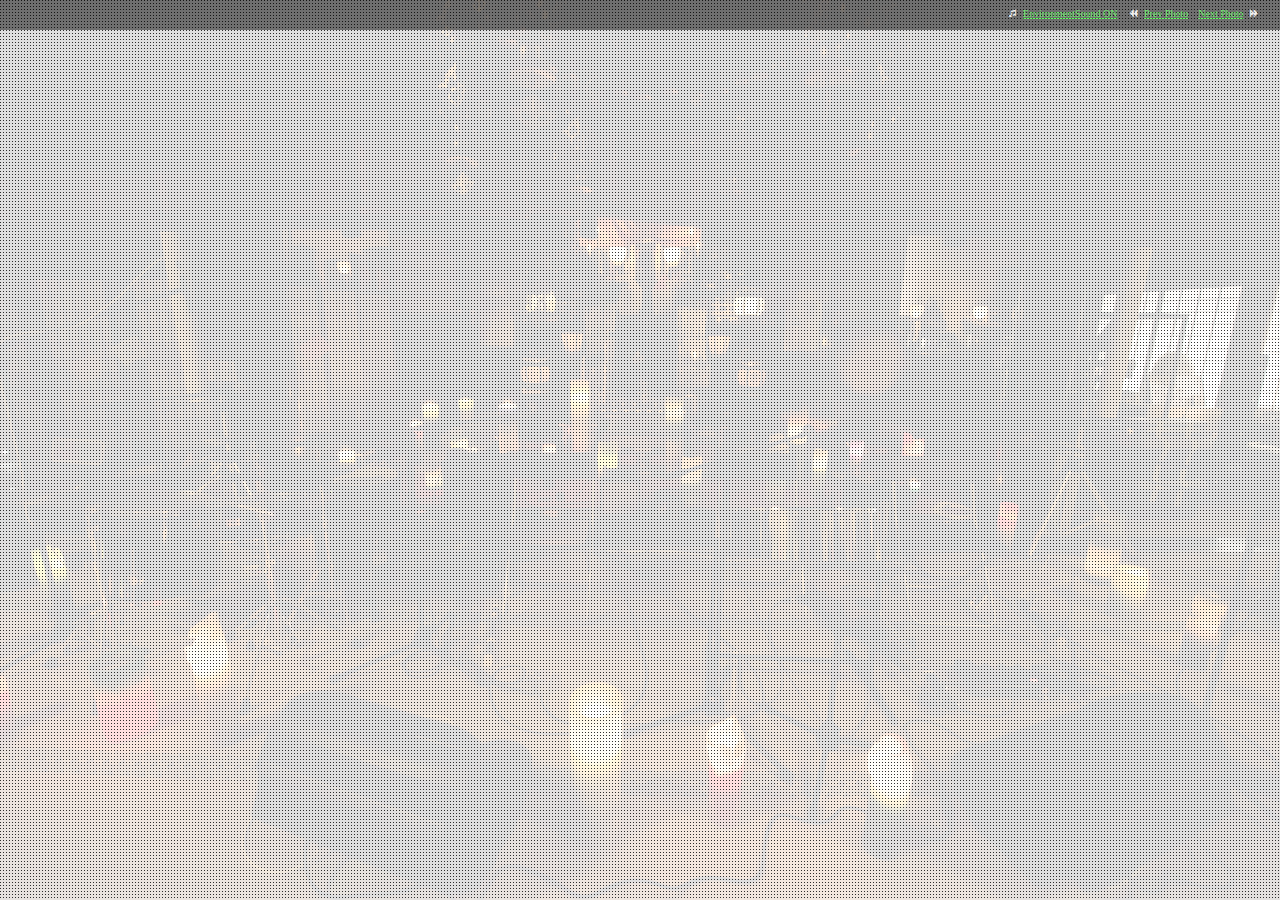
<file: projects/harunosincokyu/index.html>
<!DOCTYPE html>
<html xmlns="http://www.w3.org/1999/xhtml" lang="ja">
<head>
<meta charset="utf-8">

<meta property="og:url" content="http://n1n9.jp/projects/toytoytoy/" />
<meta property="og:type" content="website" />
<meta property="og:title" content="Toy Toy Toy" />
<meta property="og:description" content="We had a workshop several times during July-August 2012 among with the exhibition of Hiroshi Fuji. The workshop was called 'Toy Toy Toy', and this was where parents and their children make an instrument with old toys nobody cares about." />
<meta property="og:updated_time" content="1367576518" />
<meta property="og:image" content="http://n1n9.jp/projects/toytoytoy/ogp_image.png" />

<title>春の深呼吸</title>
<link rel="stylesheet" type="text/css" href="asset/font-awesome.css" />
<script type="text/javascript" src="http://code.jquery.com/jquery-1.9.1.min.js"></script>
<script type="text/javascript" src="p5/processing-1.4.1.js"></script>
<script type="text/javascript" src="vegas/jquery.vegas.js"></script>
<script type="text/javascript" src="vegas/buzz.js"></script>
<script type="text/javascript" src="asset/local.js"></script>
<link rel="stylesheet" type="text/css" href="vegas/jquery.vegas.css" />
<link rel="stylesheet" type="text/css" href="asset/local.css" />
</head>
<body>
<div id="header">
	<p> <!-- <i class="icon-flag left"></i><a href="http://n1n9.jp/">Back to Index</a> --> </p>
	<ul>
    	<li><i class="icon-music left"></i><a href="javascript:void(0);" id="pauseplay">EnvironmentSound ON</a></li>
    	<li><i class="icon-backward left"></i><a href="javascript:void(0);" id="gotoprev">Prev Photo</a></li>
    	<li><a href="javascript:void(0);" id="gotonext">Next Photo</a><i class="icon-forward right"></i></li>
  	</ul>
</div>
<div id="contents">
	<!-- <canvas id="sketch" data-processing-sources="p5/Toylogo.pde"></canvas> -->
</div>
<script type="text/javascript">
var gaJsHost = (("https:" == document.location.protocol) ? "https://ssl." : "http://www.");
document.write(unescape("%3Cscript src='" + gaJsHost + "google-analytics.com/ga.js' type='text/javascript'%3E%3C/script%3E"));
</script>
<script type="text/javascript">
try{
var pageTracker = _gat._getTracker("UA-310237-4");
pageTracker._trackPageview();
} catch(err) {}</script>
</body>
</file>
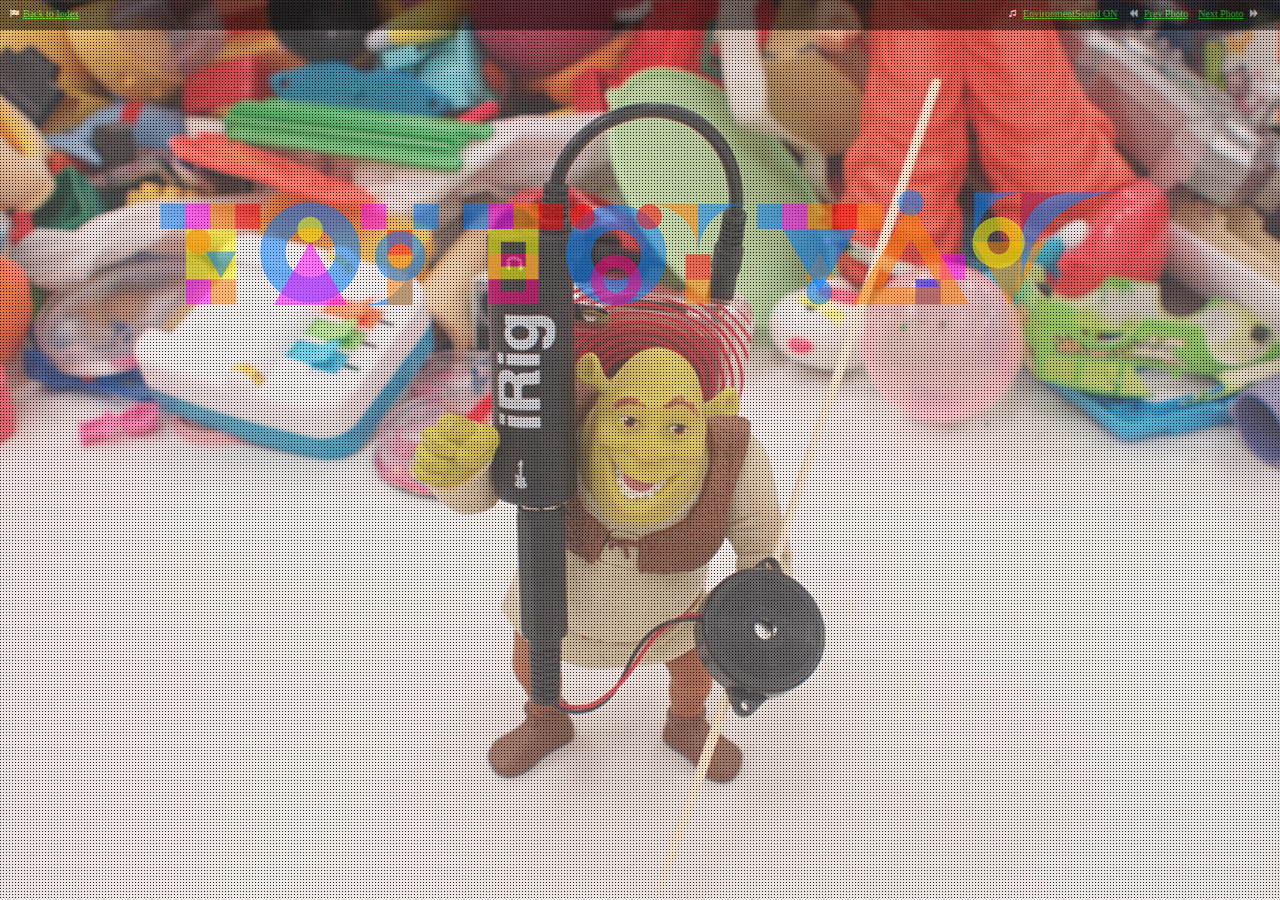
<file: projects/toytoytoy/index.html>
<!DOCTYPE html>
<html xmlns="http://www.w3.org/1999/xhtml" lang="ja">
<head>
<meta charset="utf-8">

<meta property="og:url" content="http://n1n9.jp/projects/toytoytoy/" />
<meta property="og:type" content="website" />
<meta property="og:title" content="Toy Toy Toy" />
<meta property="og:description" content="We had a workshop several times during July-August 2012 among with the exhibition of Hiroshi Fuji. The workshop was called 'Toy Toy Toy', and this was where parents and their children make an instrument with old toys nobody cares about." />
<meta property="og:updated_time" content="1367576518" />
<meta property="og:image" content="http://n1n9.jp/projects/toytoytoy/ogp_image.png" />

<title>Toy Toy Toy</title>
<link rel="stylesheet" type="text/css" href="asset/font-awesome.css" />
<script type="text/javascript" src="http://code.jquery.com/jquery-1.9.1.min.js"></script>
<script type="text/javascript" src="p5/processing-1.4.1.js"></script>
<script type="text/javascript" src="vegas/jquery.vegas.js"></script>
<script type="text/javascript" src="vegas/buzz.js"></script>
<script type="text/javascript" src="asset/local.js"></script>
<link rel="stylesheet" type="text/css" href="vegas/jquery.vegas.css" />
<link rel="stylesheet" type="text/css" href="asset/local.css" />
</head>
<body>
<div id="header">
	<p><i class="icon-flag left"></i><a href="http://n1n9.jp/">Back to Index</a></p>
	<ul>
    	<li><i class="icon-music left"></i><a href="javascript:void(0);" id="pauseplay">EnvironmentSound ON</a></li>
    	<li><i class="icon-backward left"></i><a href="javascript:void(0);" id="gotoprev">Prev Photo</a></li>
    	<li><a href="javascript:void(0);" id="gotonext">Next Photo</a><i class="icon-forward right"></i></li>
  	</ul>
</div>
<div id="contents">
	<div id="sketch-wrapper">
		<canvas id="sketch" data-processing-sources="p5/Toylogo.pde"></canvas>
	</div>

	<!--
	<div id="description">
<h2>プロジェクトの背景</h2>
<p>藤浩志さんというアーティストの活動で「かえっこ」というものがあります。
<a href="ttp://www.geco.jp/kaekko/">公式サイト</a>の定義を参照します。
<blockquote>かえっこはいらなくなったおもちゃを使って地域に様々な活動を作り出すシステムです。かえっこでは「カエルポイント」という世界共通の（？）「子ども通貨」（遊びの通貨）を使います。
子どもたちが遊びの中で自主的に、自由な活動を実施し、地域社会に新しい活動が芽生えるといいですね。
かえっこによってそれぞれの地域活動がつながってゆくともっといいですね。</blockquote>
いらなくなったおもちゃを交換して楽しもうという受け入れやすいきっかけの裏側に、地域の場作りだったり、教育、遊びが埋め込まれていて、なのに不定形に、関わる人や場所によって変化していくというのがすごくいいですね。</p>

<p>その藤さんの個展が2012年の夏１ヶ月以上あり、併設してワークショップもやるとのこと。
ちょうどおもちゃの研究を始めようと思っていて、四ッ谷のおもちゃ美術館で講義に通ったりしていたので、タイミングもばっちりだと思い、数グループが参加するワークショップの一つとして参加しました。

ワークショップで使えるおもちゃは、かえっこの仕組みでも誰からも相手にされなくなった、捨てるしかないおもちゃたち。
それが本当に山のように積みあがっていて、ワークショップの担い手によってそれぞれ違うアプローチで再生されていきました。すばらしいですね。</p>
<p>本来はそのおもちゃのどこを楽しいと思うのかを分析して、それを横展開したりや付け足したりするアプローチをとりたかったのですが、使えるおもちゃがほとんどプラスチックで、プラスチックを扱うのは難しくて、溶かしたりできないし切り込み入れたり分解したりしてパーツごとに使うのも難しい。少なくとも子供が自分の手で、というのは実際無理だと判断して、基本はグルーガンなどでくっつけたり、風船や輪ゴムなど組み合わせ、完成した！という達成感のために音が出るものを、個展にいらした親子の方たちと一緒に、おもちゃの山から最適なものを探して作りました。掲載しているのはその時の様子の写真です。</p>
<p>
	<a href="http://fuji.3331.jp/" target="_blank">藤浩志の美術展 セントラルかえるステーション ～なぜこんなにおもちゃが集まるのか？～</a>
</p>
	</div>
	-->

</div>
<script type="text/javascript">
var gaJsHost = (("https:" == document.location.protocol) ? "https://ssl." : "http://www.");
document.write(unescape("%3Cscript src='" + gaJsHost + "google-analytics.com/ga.js' type='text/javascript'%3E%3C/script%3E"));
</script>
<script type="text/javascript">
try{
var pageTracker = _gat._getTracker("UA-310237-4");
pageTracker._trackPageview();
} catch(err) {}</script>
</body>
</file>
<file: projects/harunosincokyu/asset/local.css>
* {
	margin: 0;
	padding: 0;
	list-style-type: none;
	color: #FFF;
}

#header {
	width: 100%;
	height: 30px;
	background-color: #000;
	opacity: 0.5;
	-moz-opacity: 0.5;
	-webkit-opacity: 0.5;
	-khtml-opacity: 0.5;
	filter: alpha(opacity=50);
}

#header p {
	font-size: 10px;
	margin-top: 8px;
	margin-left: 10px;	
	float: left;
}

#header ul {
	float: right;
	margin-top: 8px;
	margin-right: 10px;	
}

#header ul li {
	font-size: 10px;	
	float: left;
	color: #FFF;
	margin-right: 10px;
}

i.left {
	margin-right: 4px;	
}

i.right {
	margin-left: 4px;	
}

a {
	color: #00FF00;
	text-decoration: underline;
}

a:focus, a:active, a:hover {
	text-decoration: none;
}

#contents {
	width: 960px;
	margin: auto;
}

#sketch {
	width: 960px;
	height: 115px;	
	margin: auto;
	margin-top: 160px;
	margin-bottom: 160px;
}

.paragraph {
	background-color: #000;
	opacity: 0.5;
	-moz-opacity: 0.5;
	-webkit-opacity: 0.5;
	-khtml-opacity: 0.5;
	filter: alpha(opacity=50);
	margin-bottom: 40px;
	padding: 10px;
	font-size: 12px;
	line-height: 1.7em;	
}

h2 {
	font-size: 14px;
	margin-bottom: 10px;
}

blockquote {
	background-color: #000;
	padding: 10px;
	border: 1px solid #FFF;
	margin: 10px 0 10px 0;
}


/*
#contents p {
		height: 50px;

}
*/
</file>
<file: projects/toytoytoy/asset/local.css>
* {
	margin: 0;
	padding: 0;
	list-style-type: none;
	color: #FFF;
}

#header {
	width: 100%;
	height: 30px;
	background-color: #000;
	opacity: 0.5;
	-moz-opacity: 0.5;
	-webkit-opacity: 0.5;
	-khtml-opacity: 0.5;
	filter: alpha(opacity=50);
}

#header p {
	font-size: 10px;
	margin-top: 8px;
	margin-left: 10px;	
	float: left;
}

#header ul {
	float: right;
	margin-top: 8px;
	margin-right: 10px;	
}

#header ul li {
	font-size: 10px;	
	float: left;
	color: #FFF;
	margin-right: 10px;
}

i.left {
	margin-right: 4px;	
}

i.right {
	margin-left: 4px;	
}

a {
	color: #00FF00;
	text-decoration: underline;
}

a:focus, a:active, a:hover {
	text-decoration: none;
}

#contents {
	width: 100%;
	/* margin: auto; */
}

#sketch-wrapper {
	width: 960px;
	margin: auto;
}

#sketch {
	width: 960px;
	height: 115px;
	margin-left: auto;
	margin-right: auto;
	margin-top: 160px;
	margin-bottom: 160px;
}

#description {
	width: 100%;
	background-color: #000;
	opacity: 0.5;
	-moz-opacity: 0.5;
	-webkit-opacity: 0.5;
	-khtml-opacity: 0.5;
	filter: alpha(opacity=50);
	margin-bottom: 40px;
	padding: 10px;
	font-size: 12px;
	line-height: 1.7em;
}

h2 {
	font-size: 14px;
	margin-bottom: 10px;
}

blockquote {
	background-color: #000;
	padding: 10px;
	border: 1px solid #FFF;
	margin: 10px 0 10px 0;
}


/*
#contents p {
		height: 50px;

}
*/
</file>
